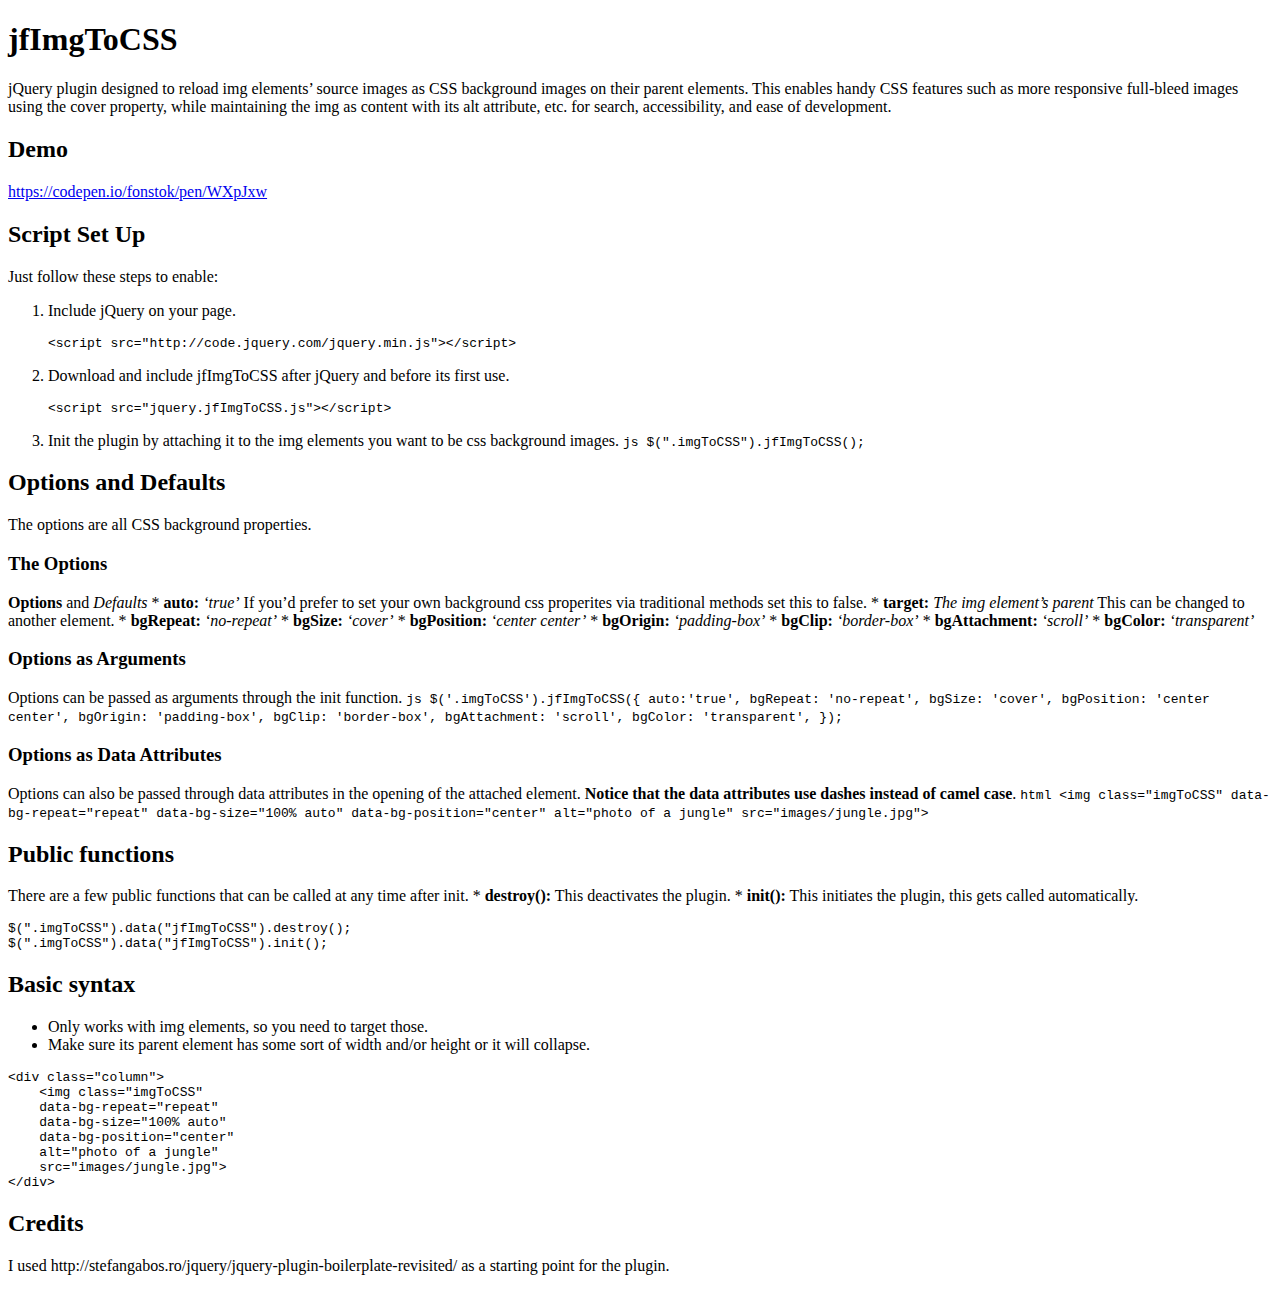
<file: README.html>
<!DOCTYPE html>
<html>
<head>
	<meta charset="utf-8"/>
</head>
<body>
<h1 id="jfimgtocss">jfImgToCSS</h1>

<p>jQuery plugin designed to reload img elements&#8217; source images as CSS background images on their parent elements. This enables handy CSS features such as more responsive full-bleed images using the cover property, while maintaining the img as content with its alt attribute, etc. for search, accessibility, and ease of development. </p>

<h2 id="demo">Demo</h2>

<p><a target="_blank"  href="https://codepen.io/fonstok/pen/WXpJxw">https://codepen.io/fonstok/pen/WXpJxw</a></p>

<h2 id="scriptsetup">Script Set Up</h2>

<p>Just follow these steps to enable:</p>

<ol>
<li><p>Include jQuery on your page.</p>

<pre><code class="html">&lt;script src=&quot;http://code.jquery.com/jquery.min.js&quot;&gt;&lt;/script&gt;
</code></pre></li>
<li><p>Download and include jfImgToCSS after jQuery and before its first use.</p>

<pre><code class="html">&lt;script src=&quot;jquery.jfImgToCSS.js&quot;&gt;&lt;/script&gt;
</code></pre></li>
<li><p>Init the plugin by attaching it to the img elements you want to be css background images.
<code>js
$(&quot;.imgToCSS&quot;).jfImgToCSS();
</code></p></li>
</ol>

<h2 id="optionsanddefaults">Options and Defaults</h2>

<p>The options are all CSS background properties.</p>

<h3 id="theoptions">The Options</h3>

<p><strong>Options</strong> and <em>Defaults</em>
* <strong>auto:</strong> <em>&#8216;true&#8217;</em> If you&#8217;d prefer to set your own background css properites via traditional methods set this to false.
* <strong>target:</strong> <em>The img element&#8217;s parent</em> This can be changed to another element.
* <strong>bgRepeat:</strong> <em>&#8216;no-repeat&#8217;</em>
* <strong>bgSize:</strong> <em>&#8216;cover&#8217;</em>
* <strong>bgPosition:</strong> <em>&#8216;center center&#8217;</em>
* <strong>bgOrigin:</strong> <em>&#8216;padding-box&#8217;</em>
* <strong>bgClip:</strong> <em>&#8216;border-box&#8217;</em>
* <strong>bgAttachment:</strong> <em>&#8216;scroll&#8217;</em>
* <strong>bgColor:</strong> <em>&#8216;transparent&#8217;</em></p>

<h3 id="optionsasarguments">Options as Arguments</h3>

<p>Options can be passed as arguments through the init function.
<code>js
$('.imgToCSS').jfImgToCSS({
    auto:'true',
    bgRepeat: 'no-repeat',
    bgSize: 'cover',
    bgPosition: 'center center',
    bgOrigin: 'padding-box',
    bgClip: 'border-box',
    bgAttachment: 'scroll',
    bgColor: 'transparent',
  });
</code></p>

<h3 id="optionsasdataattributes">Options as Data Attributes</h3>

<p>Options can also be passed through data attributes in the opening of the attached element. <strong>Notice that the data attributes use dashes instead of camel case</strong>.
<code>html
&lt;img class=&quot;imgToCSS&quot; 
    data-bg-repeat=&quot;repeat&quot; 
    data-bg-size=&quot;100% auto&quot; 
    data-bg-position=&quot;center&quot; 
    alt=&quot;photo of a jungle&quot; 
    src=&quot;images/jungle.jpg&quot;&gt;
</code></p>

<h2 id="publicfunctions">Public functions</h2>

<p>There are a few public functions that can be called at any time after init.
* <strong>destroy():</strong> This deactivates the plugin.
* <strong>init():</strong> This initiates the plugin, this gets called automatically. </p>

<pre><code class="js">$(&quot;.imgToCSS&quot;).data(&quot;jfImgToCSS&quot;).destroy();
$(&quot;.imgToCSS&quot;).data(&quot;jfImgToCSS&quot;).init();
</code></pre>

<h2 id="basicsyntax">Basic syntax</h2>

<ul>
<li>Only works with img elements, so you need to target those.</li>
<li>Make sure its parent element has some sort of width and/or height or it will collapse.</li>
</ul>

<pre><code class="html">&lt;div class=&quot;column&quot;&gt;
    &lt;img class=&quot;imgToCSS&quot; 
    data-bg-repeat=&quot;repeat&quot; 
    data-bg-size=&quot;100% auto&quot; 
    data-bg-position=&quot;center&quot; 
    alt=&quot;photo of a jungle&quot; 
    src=&quot;images/jungle.jpg&quot;&gt;
&lt;/div&gt;
</code></pre>

<h2 id="credits">Credits</h2>

<p>I used http://stefangabos.ro/jquery/jquery-plugin-boilerplate-revisited/ as a starting point for the plugin.</p>

</body>
</html>
</file>
